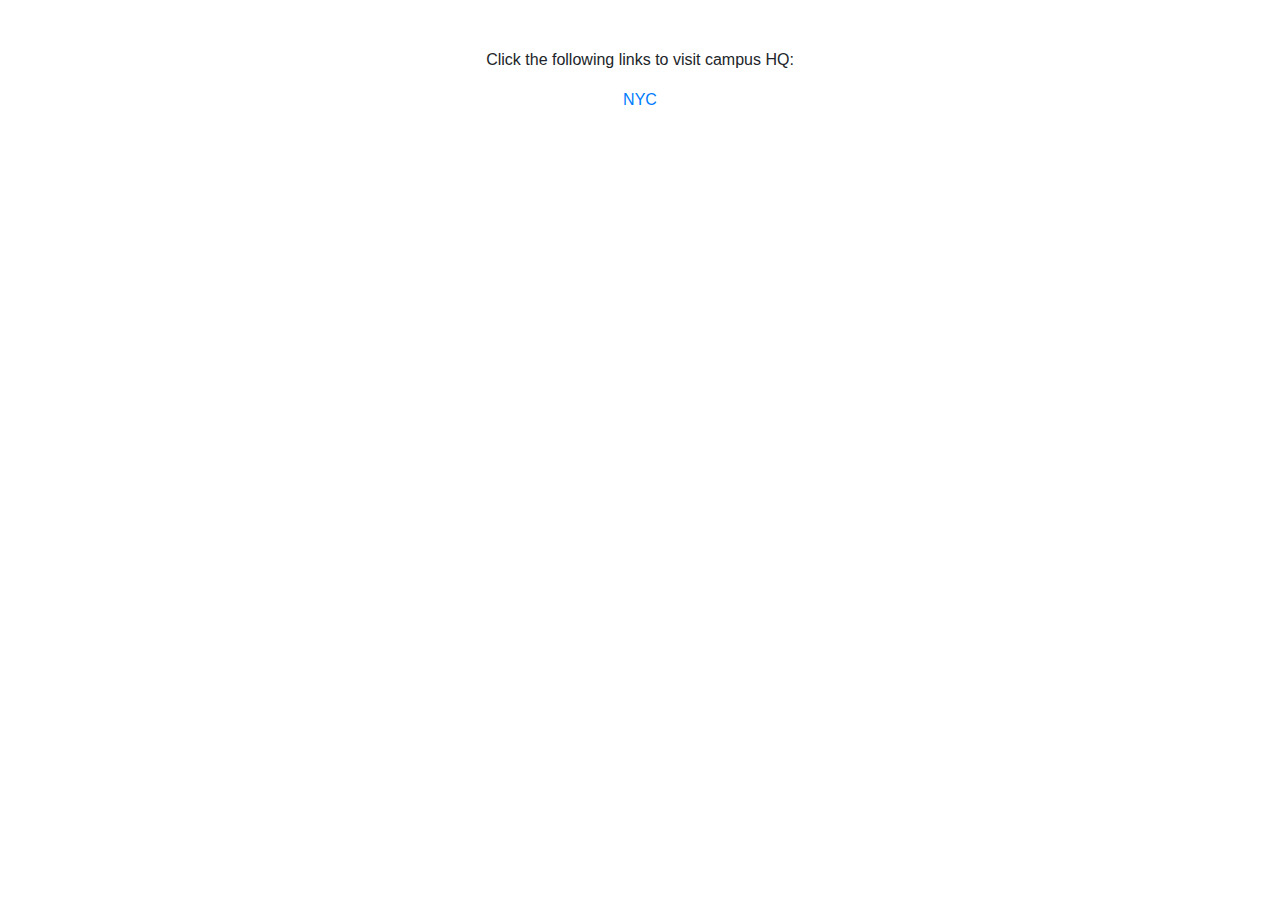
<file: index.html>
<!doctype html>
<html lang="en">
  <head>
    <!-- Required meta tags -->
    <meta charset="utf-8">
    <meta http-equiv="Cache-Control" content="no-cache, no-store, must-revalidate">
    <meta http-equiv="Pragma" content="no-cache">
    <meta http-equiv="Expires" content="0">
    <meta name="viewport" content="width=device-width, initial-scale=1, shrink-to-fit=no">

    <!-- Bootstrap CSS -->
    <link rel="stylesheet" href="lib/css/bootstrap.min.css">
    <!-- my css -->
    <link rel="stylesheet" type="text/css" href="css/style.css">

    <title>NYC</title>
  </head>
  <body>
    <div class="container mt-5 text-center">
      <p>Click the following links to visit campus HQ:</p>
      <a class="p-2" href="nyc/#">NYC</a>
    </div>

  </body>
</html>
</file>
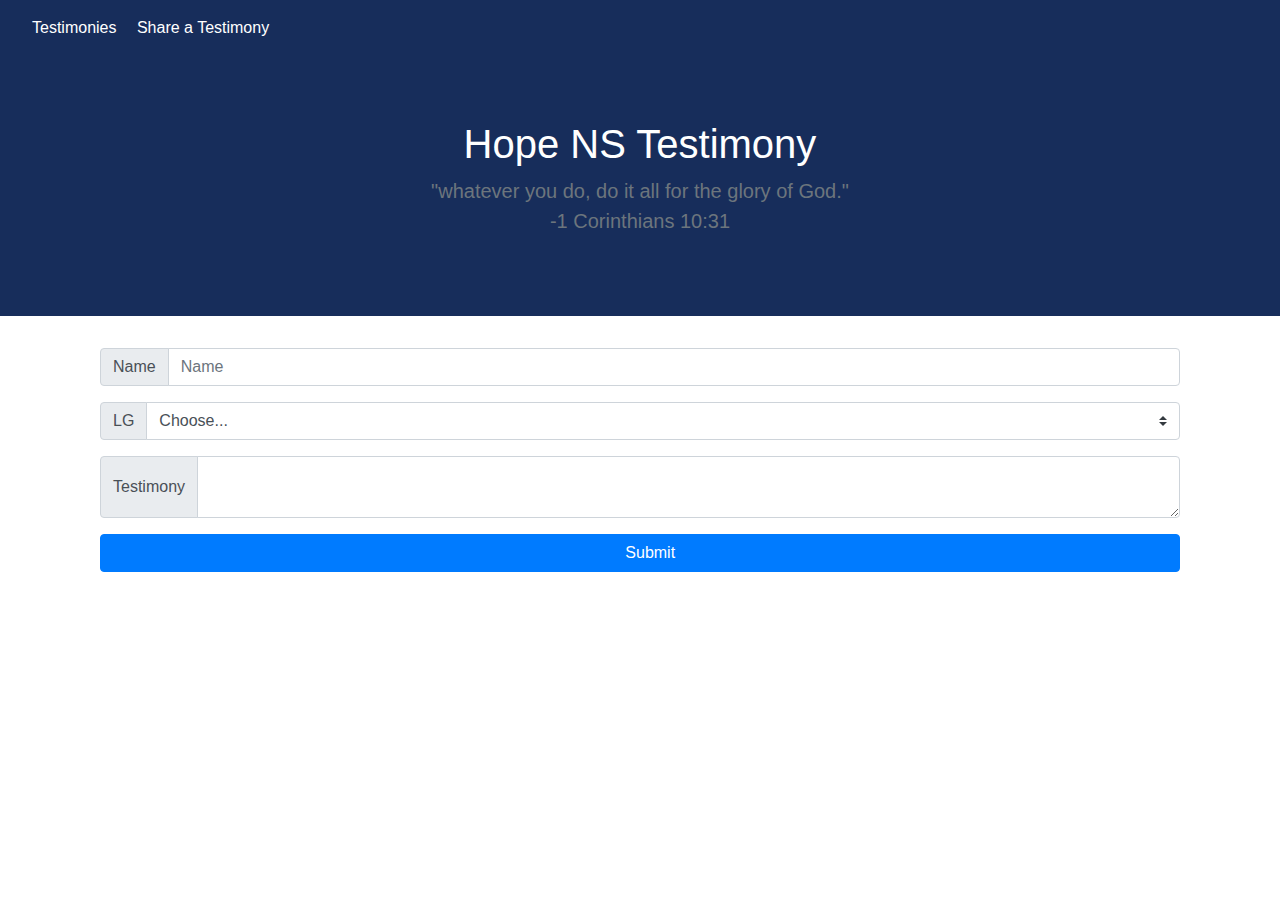
<file: share-a-testimony.html>
<!doctype html>
<html lang="en">
  <head>
    <!-- Required meta tags -->
    <meta charset="utf-8">
    <meta name="viewport" content="width=device-width, initial-scale=1, shrink-to-fit=no">

    <!-- Bootstrap CSS -->
    <link rel="stylesheet" href="lib/css/bootstrap.min.css">
    <!-- my css -->
    <link rel="stylesheet" type="text/css" href="css/style.css">

    <title>NTU Exam Time table</title>
  </head>
  <body>
    <div id="loading_window" class="d-flex justify-content-center">
      <div class="spinner-grow loader" role="status">
        <p class="sr-only">Loading...</p>
      </div>
      <p class="loader mt-5">Give me a moment</p>
    </div>
    <div class="d-flex flex-column flex-md-row align-items-center p-3 px-md-4 text-white box-shadow blue-bg">
      <nav class="my-2 my-md-0 mr-md-3">
        <a class="p-2 text-white" href="#/#">Testimonies</a>
        <a class="p-2 text-white" href="#">Share a Testimony</a>
      </nav>
    </div>

    <section class="jumbotron-fluid jumbotron text-center blue-bg text-white">
      <div class="container ">
        <h1 class="jumbotron-heading">Hope NS Testimony</h1>
        <p class="lead text-secondary">"whatever you do, do it all for the glory of God." <br> -1 Corinthians 10:31</p>
      </div>
    </section>

    <section class="container mb-3">
      <div class="input-group mb-3 col-md-12">
        <div class="input-group-prepend">
          <span class="input-group-text" id="basic-addon1">Name</span>
        </div>
        <input id="nameTB" type="text" class="form-control" placeholder="Name" aria-label="Name" aria-describedby="basic-addon1">
      </div>

      <div class="input-group mb-3 col-md-12">
        <div class="input-group-prepend">
          <label class="input-group-text" for="lg-grpselectInput">LG</label>
        </div>
        <select class="custom-select" id="lg-grpselectInput">
          <option value="0" selected>Choose...</option>
        </select>
      </div>

        <div class="input-group col-md-12 mb-3">
          <div class="input-group-prepend">
            <span class="input-group-text">Testimony</span>
          </div>
          <textarea id="testimonyTA" class="form-control" aria-label="With textarea"></textarea>
        </div>

        <div class="col-md-12 mb-3">
          <button id="verification-btn" type="button" class="btn btn-block btn-primary">
            <span id="submit-spinner" class="spinner-grow spinner-grow-sm" role="status" aria-hidden="true" style="visibility: hidden"></span>
            Submit
          </button>
        </div>
      </section>

      <!-- Modal -->
      <div class="modal fade" id="confirmationModal" tabindex="-1" role="dialog" aria-labelledby="exampleModalCenterTitle" aria-hidden="true">
        <div class="modal-dialog modal-dialog-centered" role="document">
          <div class="modal-content">
            <div class="modal-header">
              <h5 class="modal-title">Confirmation</h5>
              <button type="button" class="close" data-dismiss="modal" aria-label="Close">
                <span aria-hidden="true">&times;</span>
              </button>
            </div>
            <div class="modal-body">
              Are you sure you entered the right informations?
            </div>
            <div class="modal-footer">
              <button id="submit" style="visibility: hidden" type="button" class="btn btn-primary">Submit</button>
              <button type="button" class="btn btn-secondary" data-dismiss="modal">Close</button>
            </div>
          </div>
        </div>
      </div>

    <!-- jQuery first, then Popper.js, then Bootstrap JS -->
    <script src="lib/script/jquery-3.2.1.js"></script>
    <script src="lib/script/bootstrap.min.js"></script>

    <!-- Optional JavaScript -->
    <script src="script/share-a-testimony.js"></script>
  </body>
</html>
</file>
<file: css/style.css>
@font-face {
  font-family: 'icomoon';
  src:  url('fonts/icomoon.eot?2qothb');
  src:  url('fonts/icomoon.eot?2qothb#iefix') format('embedded-opentype'),
    url('fonts/icomoon.ttf?2qothb') format('truetype'),
    url('fonts/icomoon.woff?2qothb') format('woff'),
    url('fonts/icomoon.svg?2qothb#icomoon') format('svg');
  font-weight: normal;
  font-style: normal;
}

@import url('https://fonts.googleapis.com/css?family=Biryani:400,700&display=swap');
@import url('https://fonts.googleapis.com/css?family=Roboto&display=swap');

@font-face {
  font-family: 'GBFont';
  src: url('fonts/Gloss_And_Bloom.ttf') format('truetype');
  font-weight: normal;
  font-style: normal;
}

body{
  
  font-family: 'Roboto', sans-serif;
}

[class^="icon-"], [class*=" icon-"] {
  /* use !important to prevent issues with browser extensions that change fonts */
  font-family: 'icomoon' !important;
  speak: none;
  font-style: normal;
  font-weight: normal;
  font-variant: normal;
  text-transform: none;
  line-height: 1;

  /* Better Font Rendering =========== */
  -webkit-font-smoothing: antialiased;
  -moz-osx-font-smoothing: grayscale;
}

.GBFont{
  font-family: 'GBFont';
  font-weight:normal;
  font-style:normal;
}

.briyaniFont{
  font-family: 'Biryani', sans-serif;
}

.briyaniBoldFont{
  font-family: 'Biryani', sans-serif;
  font-weight: 700;
}

.robotoFont{
  font-family: 'Roboto', sans-serif;
}

.icon-heart-clicked:before {
  content: "\e900";
}
.icon-heart:before {
  content: "\e901";
}

.blue-bg{background-color: #172D5B; }

.nyc-bg{
  background-image: url("../images/nycbg.jpg");
  background-position: center; /* Center the image */
  background-repeat: no-repeat; /* Do not repeat the image */
  height:400px;
  background-size: cover; /* Resize the background image to cover the entire container */
}

.navbar-inner {
    background:transparent;
}

.btn-custom-blue {
    color: #fff;
    background-color: #172D5B;
    border-color: #172D5B;
}

.page-item.active .page-link {
    z-index: 1;
    color: #fff;
    background-color: #172D5B;
    border-color: #172D5B;
}

.page-link{
  color:#172D5B;
}

.page-item :hover{
  color:#172D5B;
}

.dropdown-menu > a:hover {
  color: #b2b4bb;
}

.nav-tabs .nav-link.active {
    color: #212529;
}

.nav-tabs .nav-link {
    color: #6c757d;
}

.card-deck {
        margin: 0 auto; /* Added */
}

.bottom-5px{
	bottom: 5px;
}

.like-btn{
  float:left;
  width: 20px;
}

#loading_window{
  opacity:    1; 
  background: #172D5B; 
  width:      100%;
  height:     100%; 
  z-index:    10;
  top:        0; 
  left:       0; 
  position:   fixed; 
  color:      #fff;
}

.loader {
  top:45%;
  position: absolute;
}

.visibility-hidden{
  visibility: hidden;
}

#feeds-body .clicked:before{
  content: "\e900";
  color: #dc3545!important;
}

ul {
  list-style-type: none;
}

.display-none{
  display: none;
}

.borderless td, .borderless th {
    border: none;
}

.borderless {
  border-collapse:separate; 
  border-spacing: 0 15px;
}

.borderless thead th {
    vertical-align: bottom;
    border: none;
    font-weight: 500;
}

.font-10{font-size: 10pt;}
.font-35{font-size: 35pt;}
.mt-10{margin-top: 6rem!important;}
.grey-color{color:#b2b4bb;}

.no-arrow::after {
    display:none;
}
</file>
